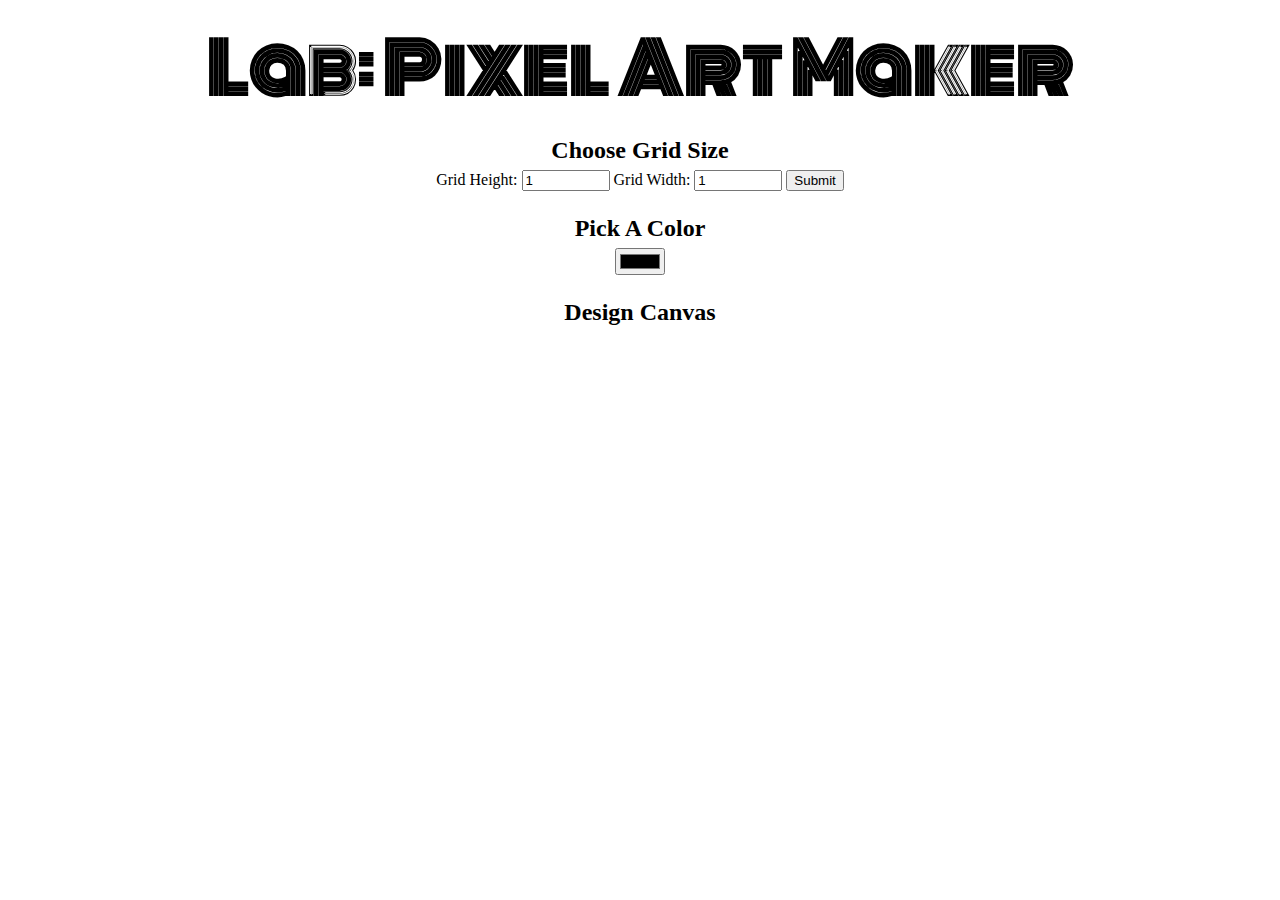
<file: Lesson 21/project-pixel-art-maker-starter-master/index.html>
<!DOCTYPE html>
<html>
<head>
    <title>Pixel Art Maker!</title>
    <link rel="stylesheet" href="https://fonts.googleapis.com/css?family=Monoton">
    <link rel="stylesheet" href="styles.css">
</head>
<body>
    <h1>Lab: Pixel Art Maker</h1>

    <h2>Choose Grid Size</h2>
    <form id="sizePicker">
        Grid Height:
        <input type="number" id="inputHeight" name="height" min="1" value="1">
        Grid Width:
        <input type="number" id="inputWeight" name="width" min="1" value="1">
        <input type="submit">
    </form>

    <h2>Pick A Color</h2>
    <input type="color" id="colorPicker">

    <h2>Design Canvas</h2>
    <table id="pixelCanvas">
        
    </table>

    <script
      src="http://code.jquery.com/jquery-3.3.1.min.js"
      integrity="sha256-FgpCb/KJQlLNfOu91ta32o/NMZxltwRo8QtmkMRdAu8="
      crossorigin="anonymous"></script>
    
    <script src="designs.js"></script>
</body>
</html>
</file>
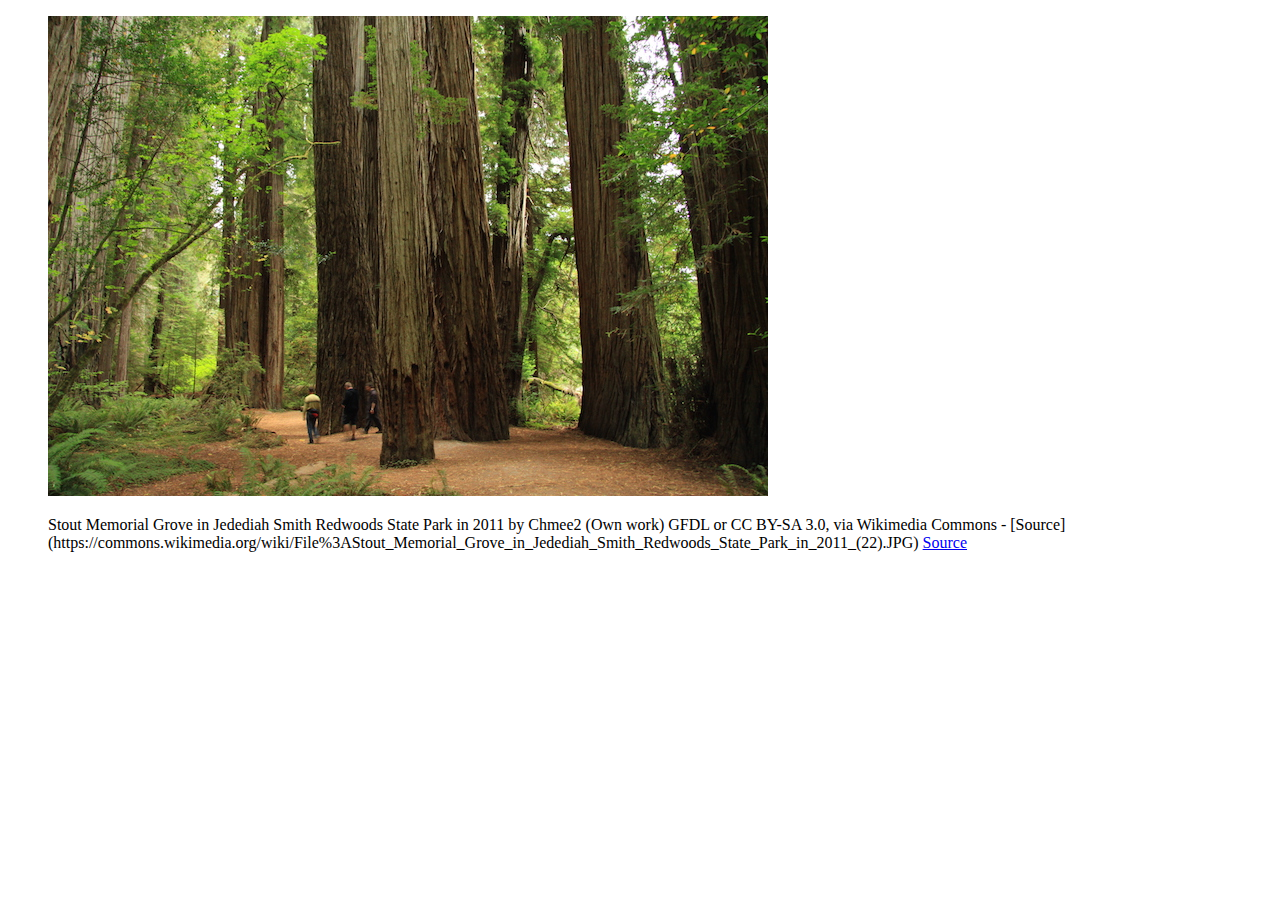
<file: Lesson 3/figures/index.html>
<!DOCTYPE html>
<html lang="en">
<head>
  <meta charset="UTF-8">
  <title>Figures Quiz</title>
  <!-- the next line loads the tests for the Udacity Feedback extension -->
  <meta name="udacity-grader" content="http://udacity.github.io/fend/fend-refresh/lesson2/problem-set/figures/tests.json">
</head>
<body>
  <!--
  You'll see some text written like this below: [words that are displayed](http://website.com). This is Markdown syntax for a link. You can think of Markdown as HTML shorthand. You'll need to turn it into HTML that looks like <a href="http://website.com">words that are displayed</a>.

  Learn more about Markdown here: https://daringfireball.net/projects/markdown/
  -->

  <!-- Turn this into HTML! -->
 <!--  <img src="redwoods_state_park.jpg" alt="redwoods_state_park.jpg">
  
<p>
  Stout Memorial Grove in Jedediah Smith Redwoods State Park in 2011 by Chmee2 (Own work) GFDL or CC BY-SA 3.0, via Wikimedia Commons - [Source](https://commons.wikimedia.org/wiki/File%3AStout_Memorial_Grove_in_Jedediah_Smith_Redwoods_State_Park_in_2011_(22).JPG)

  <a href="https://commons.wikimedia.org/wiki/File%3AStout_Memorial_Grove_in_Jedediah_Smith_Redwoods_State_Park_in_2011_(22).JPG">Source</a>
</p> -->

<figure>
<img src="redwoods_state_park.jpg" alt="redwoods_state_park.jpg">
  <figcaption>
<p>
  Stout Memorial Grove in Jedediah Smith Redwoods State Park in 2011 by Chmee2 (Own work) GFDL or CC BY-SA 3.0, via Wikimedia Commons - [Source](https://commons.wikimedia.org/wiki/File%3AStout_Memorial_Grove_in_Jedediah_Smith_Redwoods_State_Park_in_2011_(22).JPG)

  <a href="https://commons.wikimedia.org/wiki/File%3AStout_Memorial_Grove_in_Jedediah_Smith_Redwoods_State_Park_in_2011_(22).JPG">Source</a>
</p>
</figcaption>
</figure>

</body>
</html>
</file>
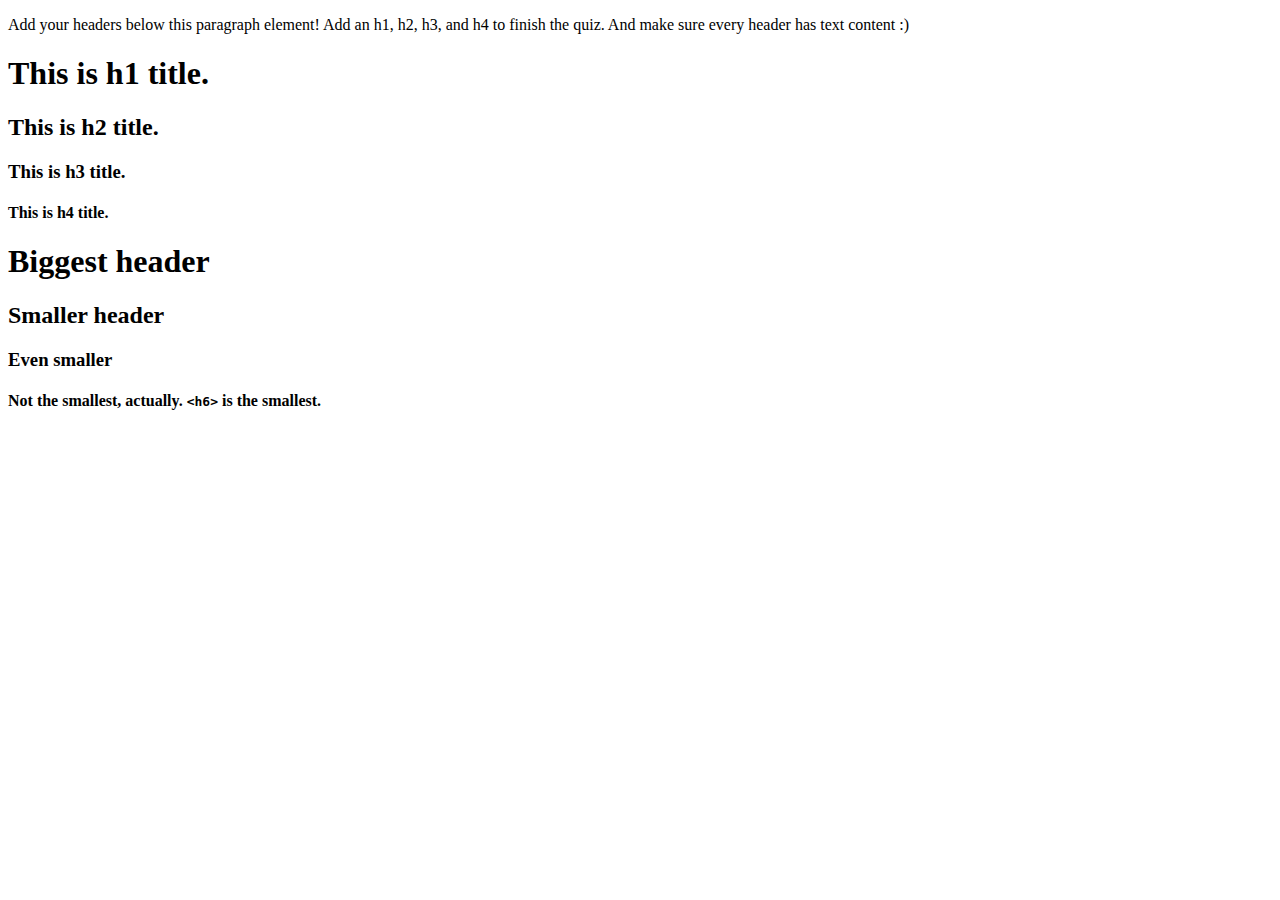
<file: Lesson 3/headers/index.html>
<!DOCTYPE html>
<html lang="en">
<head>
  <meta charset="UTF-8">
  <title>Headers Quiz</title>
  <!-- the next line loads the tests for the Udacity Feedback extension -->
  <meta name="udacity-grader" content="http://udacity.github.io/fend/fend-refresh/lesson2/problem-set/headers/tests.json">
</head>
<body>
  <p>Add your headers below this paragraph element! Add an h1, h2, h3, and h4 to finish the quiz. And make sure every header has text content :)</p>
  <h1>This is h1 title.</h1>
  <h2>This is h2 title.</h2>
  <h3>This is h3 title.</h3>
  <h4>This is h4 title.</h4>

   <h1>Biggest header</h1>
  <h2>Smaller header</h2>
  <h3>Even smaller</h3>
  <h4>Not the smallest, actually. <code>&lt;h6&gt;</code> is the smallest.</h4>
  
</body>
</html>
</file>
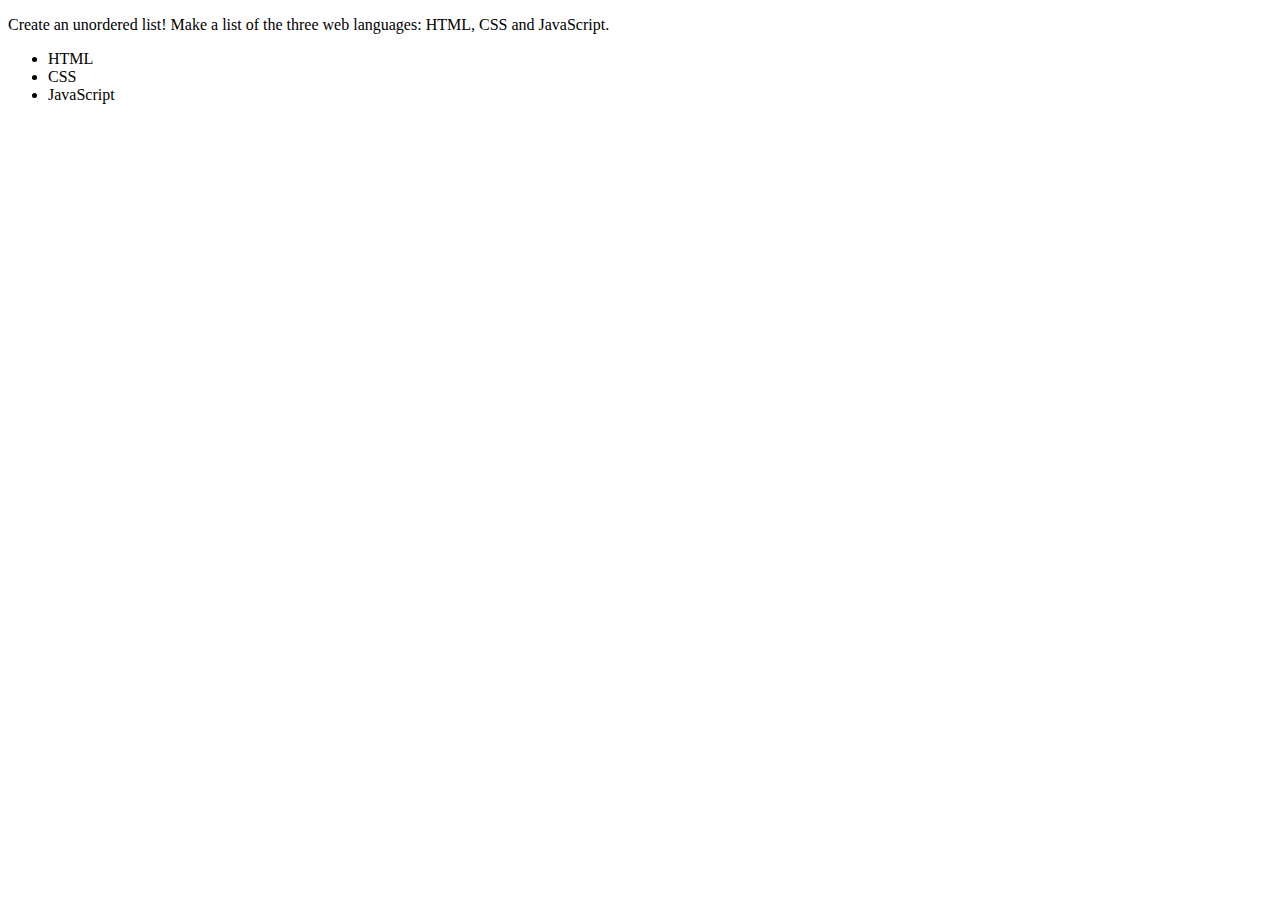
<file: Lesson 3/lists/index.html>
<!DOCTYPE html>
<html lang="en">
<head>
  <meta charset="UTF-8">
  <title>Lists Quiz</title>
  <!-- the next line loads the tests for the Udacity Feedback extension -->
  <meta name="udacity-grader" content="http://udacity.github.io/fend/fend-refresh/lesson2/problem-set/lists/tests.json">
</head>
<body>
  <p>Create an unordered list! Make a list of the three web languages: HTML, CSS and JavaScript.</p>
  <!-- 
  Your code goes here!
  -->
  <ul>
  	<li>HTML</li>
  	<li>CSS</li>
  	<li>JavaScript</li>
  </ul>
</body>
</html>
</file>
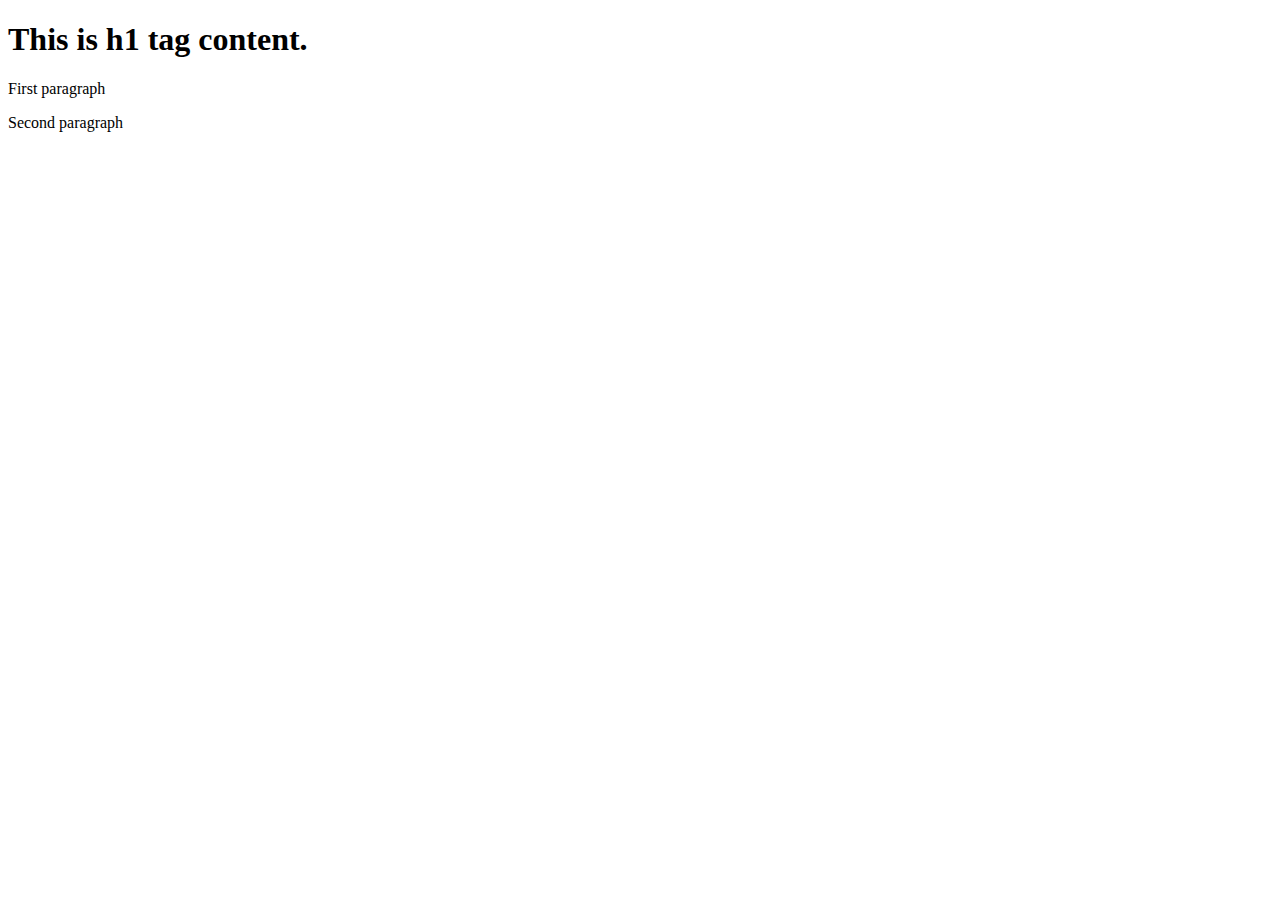
<file: Lesson 3/tree-to-html/index.html>
<!DOCTYPE html>
<html lang="en">
<head>
  <meta charset="UTF-8">
  <title>Tree to HTML</title>
  <!-- the next line loads the tests for the Udacity Feedback extension -->
  <meta name="udacity-grader" content="http://udacity.github.io/fend/fend-refresh/lesson2/problem-set/tree-to-html/tests.json">
</head>
<body>
  <!-- Did you notice that the body tag - the top of the sample tree - is already here? You don't need to add another one. -->
  <!-- Your code goes here! -->
  <h1>This is h1 tag content.</h1>
  <div>
  	<p>
  		First paragraph
  	</p>
  	<p>
  		Second paragraph
  	</p>
  </div>

 <!--  <h1>My Header!</h1>
  <div>
    <p>Very intelligent content.</p>
    <p>These words are insightful.</p>
  </div> -->
  
</body>
</html>
</file>
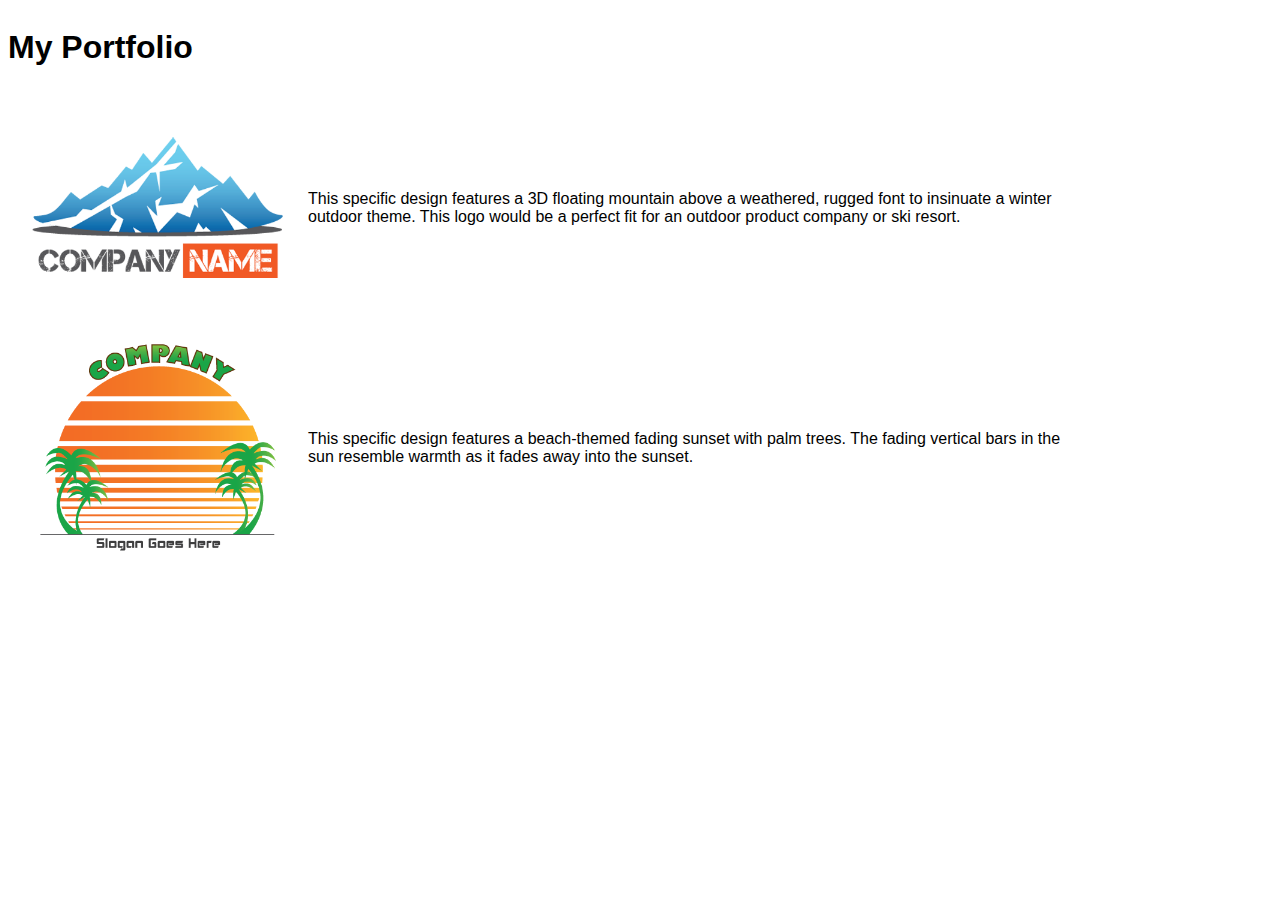
<file: Lesson 6/link-to-a-stylesheet/index.html>
<!DOCTYPE html>

<!-- Instructions: Add a link to the stylesheet 'styles.css' at the designated spot below. -->

<!-- Hints:

* sample link: <link href="path-to-stylesheet/stylesheet.css" rel="stylesheet">
* path to stylesheet: "css/styles.css"

-->

<html>
<head>
	<title>Link to a Stylesheet Quiz</title>
	<!-- the next line loads the tests for the Udacity Feedback extension -->
	<meta name="udacity-grader" content="http://udacity.github.io/fend/lessons/L3/problem-set/10-link-to-a-stylesheet/tests.json">
	<!-- add link here -->
	<link href="css/styles.css" rel="stylesheet">
</head>
<body>
	<div class="container">
		<div class="portfolio">
			<h1>My Portfolio</h1>
			<div class="item">
				<img src="img/out-cold.png" width="300">
				<span>This specific design features a 3D floating mountain above a weathered, rugged font to insinuate a winter outdoor theme. This logo would be a perfect fit for an outdoor product company or ski resort.</span>
			</div>
			<div class="item">
				<img src="img/retro-beach.png" width="300">
				<span>This specific design features a beach-themed fading sunset with palm trees. The fading vertical bars in the sun resemble warmth as it fades away into the sunset.</span>
			</div>
		</div>
	</div>
</body>
</html>
</file>
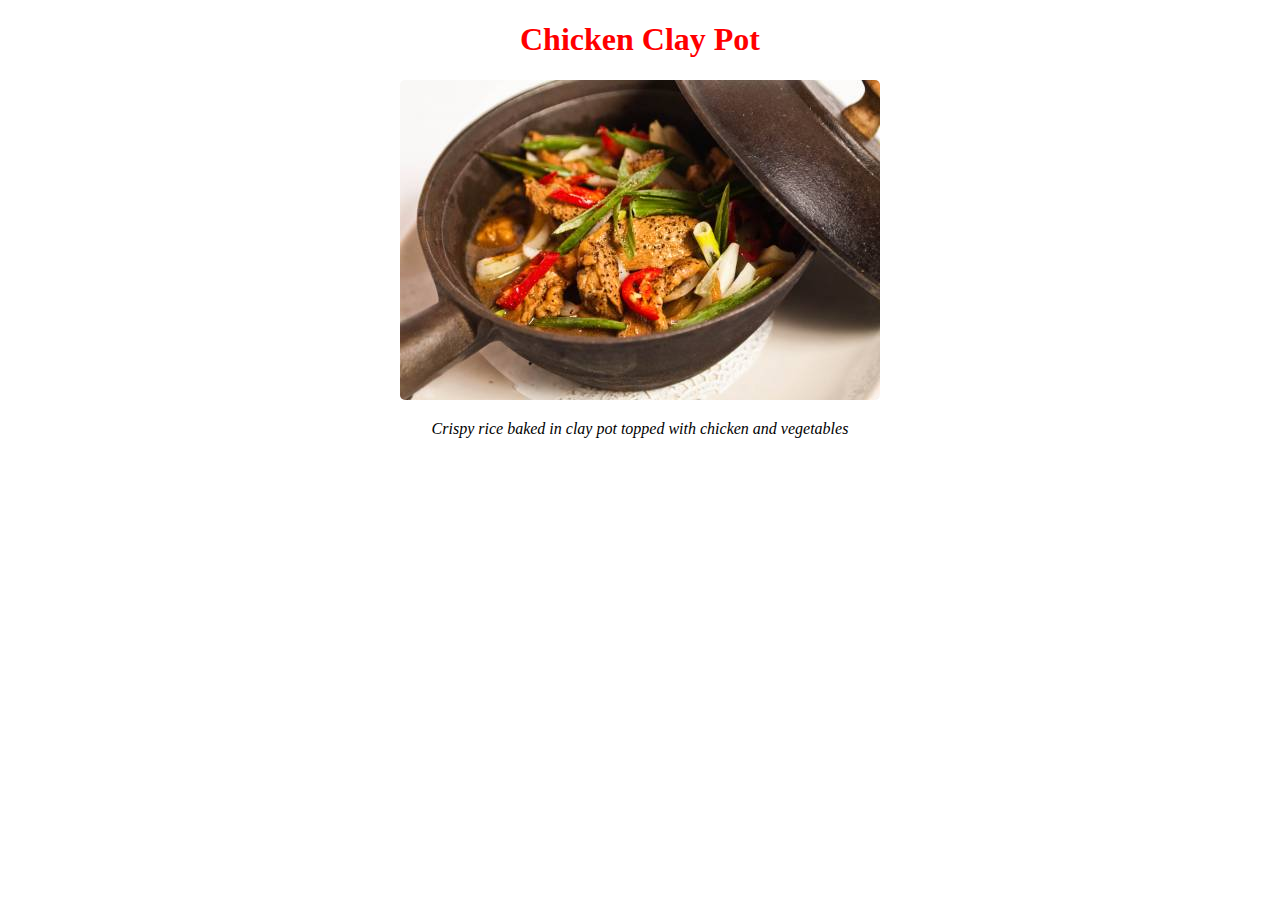
<file: Lesson 6/writing-selectors/index.html>
<!DOCTYPE html>
<html>
<head>
	<title>Writing Selectors Quiz</title>
	<!-- the next line loads the tests for the Udacity Feedback extension -->
	<meta name="udacity-grader" content="http://udacity.github.io/fend/lessons/L3/problem-set/05-writing-selectors/tests.json">
	<style>
		/* missing id */#menu {
			text-align: center;
		}
		/* missing class */ .item{
			color: red;
		}
		/* missing class */ .picture{
			border-radius: 5px;
		}
		/* missing class */ .description{
			font-style: italic;
		}
	</style>
</head>
<body>
	<div id="menu">
		<h1 class="item">Chicken Clay Pot</h1>
		<img src="img/clay-pot.jpg" alt="clay pot" class="picture">
		<p class="description">Crispy rice baked in clay pot topped with chicken and vegetables</p>
	</div>
</body>
</html>
</file>
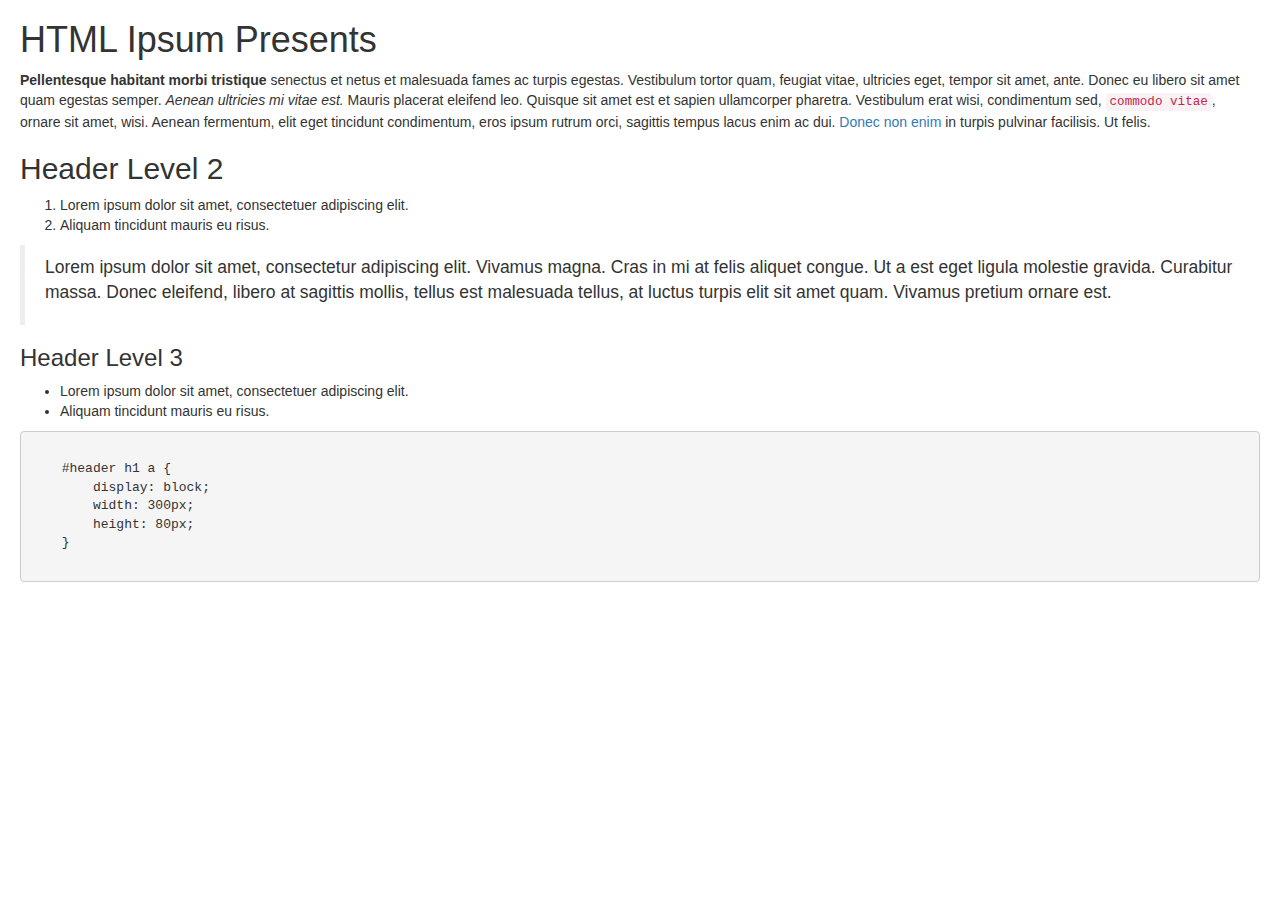
<file: Lesson 7/practice-keyboard-shortcuts/index.html>
<!DOCTYPE html>
<html lang="en">
<head>
    <meta charset="UTF-8">
    <title>Keyboard Shortcuts - Practice</title>
    <link rel="stylesheet" type="text/css" href="css/main.css" media="screen">
    <style>
        body {
            padding: 0 20px 0 20px;
        }
    </style>
</head>
<body>
    <h1>HTML Ipsum Presents</h1>
           
    <p><strong>Pellentesque habitant morbi tristique</strong> senectus et netus et malesuada fames ac turpis egestas. Vestibulum tortor quam, feugiat vitae, ultricies eget, tempor sit amet, ante. Donec eu libero sit amet quam egestas semper. <em>Aenean ultricies mi vitae est.</em> Mauris placerat eleifend leo. Quisque sit amet est et sapien ullamcorper pharetra. Vestibulum erat wisi, condimentum sed, <code>commodo vitae</code>, ornare sit amet, wisi. Aenean fermentum, elit eget tincidunt condimentum, eros ipsum rutrum orci, sagittis tempus lacus enim ac dui. <a href="#">Donec non enim</a> in turpis pulvinar facilisis. Ut felis.</p>

    <h2>Header Level 2</h2>
               
    <ol>
       <li>Lorem ipsum dolor sit amet, consectetuer adipiscing elit.</li>
       <li>Aliquam tincidunt mauris eu risus.</li>
    </ol>

    <blockquote><p>Lorem ipsum dolor sit amet, consectetur adipiscing elit. Vivamus magna. Cras in mi at felis aliquet congue. Ut a est eget ligula molestie gravida. Curabitur massa. Donec eleifend, libero at sagittis mollis, tellus est malesuada tellus, at luctus turpis elit sit amet quam. Vivamus pretium ornare est.</p></blockquote>

    <h3>Header Level 3</h3>

    <ul>
       <li>Lorem ipsum dolor sit amet, consectetuer adipiscing elit.</li>
       <li>Aliquam tincidunt mauris eu risus.</li>
    </ul>

    <pre><code>
    #header h1 a { 
        display: block; 
        width: 300px; 
        height: 80px; 
    }
    </code></pre>
</body>
</html>
</file>
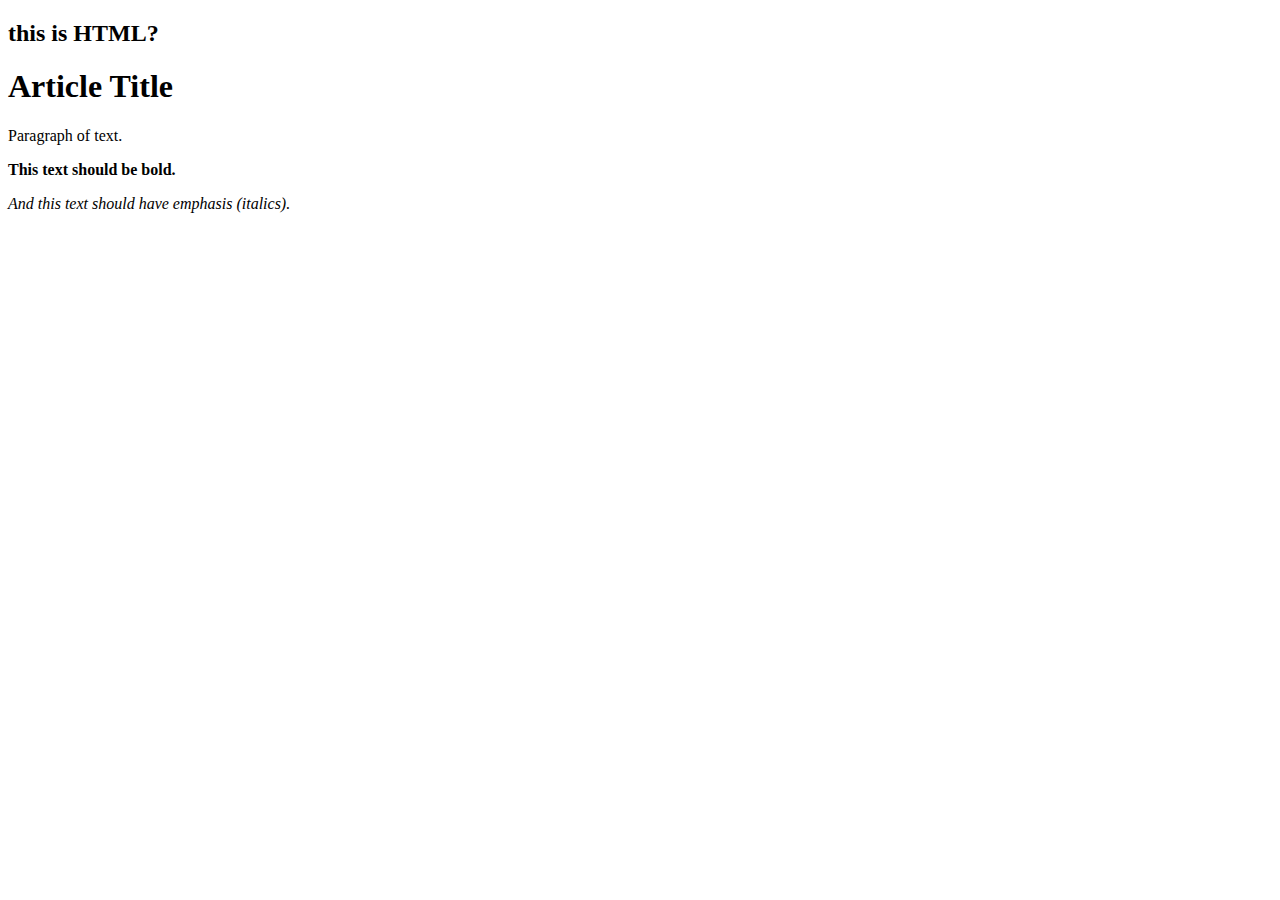
<file: Lesson 2/lesson2.html>
<!DOCTYPE html>
<html>

	<head>
		<meta charset="utf-8">
		<title>This is a title</title>
	</head>

	<body>

		<h2>this is HTML?</h2>

		<div>
			<h1>Article Title</h1>
			<p>Paragraph of text.</p>
		</div>

		<p>
			<strong>This text should be bold.</strong>
		</p>
		<p>
			<em>And this text should have emphasis (italics).</em>
		</p>

	</body>

</html>
</file>
<file: Lesson 21/project-pixel-art-maker-starter-master/styles.css>
body {
    text-align: center;
}

h1 {
    font-family: Monoton;
    font-size: 70px;
    margin: 0.2em;
}

h2 {
    margin: 1em 0 0.25em;
}

h2:first-of-type {
    margin-top: 0.5em;
}

table,
tr,
td {
    border: 1px solid black;
}

table {
    border-collapse: collapse;
    margin: 0 auto;
}

tr {
    height: 20px;
}

td {
    width: 20px;
}

input[type=number] {
    width: 6em;
}
</file>
<file: Lesson 6/link-to-a-stylesheet/css/styles.css>
body {
	font-family: 'Roboto', sans-serif;
}
.container {
	display: flex;
	flex-wrap: wrap;
}
.menu {
	width: 15%;
}
.portfolio {
	width: 85%;
}
.item {
	width: 100%;
	clear: both;
}
.item img {
	float: left
}
.item span {
	display: table-cell;
	vertical-align: middle;
	height: 240px;
}
</file>
<file: Lesson 7/practice-keyboard-shortcuts/css/main.css>
html {
  font-family: sans-serif;
  -ms-text-size-adjust: 100%;
  -webkit-text-size-adjust: 100%;
}
body {
  margin: 0;
}
a {
  background-color: transparent;
}
b,
strong {
  font-weight: bold;
}
dfn {
  font-style: italic;
}
h1 {
  font-size: 2em;
  margin: 0.67em 0;
}
mark {
  background: #ff0;
  color: #000;
}
small {
  font-size: 80%;
}
sub,
sup {
  font-size: 75%;
  line-height: 0;
  position: relative;
  vertical-align: baseline;
}
sup {
  top: -0.5em;
}
sub {
  bottom: -0.25em;
}
img {
  border: 0;
}
figure {
  margin: 1em 40px;
}
hr {
  -webkit-box-sizing: content-box;
     -moz-box-sizing: content-box;
          box-sizing: content-box;
  height: 0;
}
pre {
  overflow: auto;
}
code,
kbd,
pre,
samp {
  font-family: monospace, monospace;
  font-size: 1em;
}
fieldset {
  border: 1px solid #c0c0c0;
  margin: 0 2px;
  padding: 0.35em 0.625em 0.75em;
}
legend {
  border: 0;
  padding: 0;
}
textarea {
  overflow: auto;
}
optgroup {
  font-weight: bold;
}
table {
  border-collapse: collapse;
  border-spacing: 0;
}
td,
th {
  padding: 0;
}
* {
  -webkit-box-sizing: border-box;
  -moz-box-sizing: border-box;
  box-sizing: border-box;
}
html {
  font-size: 10px;
  -webkit-tap-highlight-color: rgba(0, 0, 0, 0);
}
body {
  font-family: "Helvetica Neue", Helvetica, Arial, sans-serif;
  font-size: 14px;
  line-height: 1.42857143;
  color: #333333;
  background-color: #ffffff;
}
input,
button,
select,
textarea {
  font-family: inherit;
  font-size: inherit;
  line-height: inherit;
}
a {
  color: #337ab7;
  text-decoration: none;
}
figure {
  margin: 0;
}
img {
  vertical-align: middle;
}
hr {
  margin-top: 20px;
  margin-bottom: 20px;
  border: 0;
  border-top: 1px solid #eeeeee;
}
h1,
h2,
h3,
h4,
h5,
h6 {
  font-family: inherit;
  font-weight: 500;
  line-height: 1.1;
  color: inherit;
}
h1,
h2,
h3 {
  margin-top: 20px;
  margin-bottom: 10px;
}
h4,
h5,
h6 {
  margin-top: 10px;
  margin-bottom: 10px;
}
h1 {
  font-size: 36px;
}
h2 {
  font-size: 30px;
}
h3 {
  font-size: 24px;
}
h4 {
  font-size: 18px;
}
h5 {
  font-size: 14px;
}
h6 {
  font-size: 12px;
}
p {
  margin: 0 0 10px;
}
ul,
ol {
  margin-top: 0;
  margin-bottom: 10px;
}
ul ul,
ol ul,
ul ol,
ol ol {
  margin-bottom: 0;
}
blockquote {
  padding: 10px 20px;
  margin: 0 0 20px;
  font-size: 17.5px;
  border-left: 5px solid #eeeeee;
}
address {
  margin-bottom: 20px;
  font-style: normal;
  line-height: 1.42857143;
}
code,
kbd,
pre,
samp {
  font-family: Menlo, Monaco, Consolas, "Courier New", monospace;
}
code {
  padding: 2px 4px;
  font-size: 90%;
  color: #c7254e;
  background-color: #f9f2f4;
  border-radius: 4px;
}
kbd {
  padding: 2px 4px;
  font-size: 90%;
  color: #ffffff;
  background-color: #333333;
  border-radius: 3px;
  -webkit-box-shadow: inset 0 -1px 0 rgba(0, 0, 0, 0.25);
          box-shadow: inset 0 -1px 0 rgba(0, 0, 0, 0.25);
}
kbd kbd {
  padding: 0;
  font-size: 100%;
  font-weight: bold;
  -webkit-box-shadow: none;
          box-shadow: none;
}
pre {
  display: block;
  padding: 9.5px;
  margin: 0 0 10px;
  font-size: 13px;
  line-height: 1.42857143;
  word-break: break-all;
  word-wrap: break-word;
  color: #333333;
  background-color: #f5f5f5;
  border: 1px solid #cccccc;
  border-radius: 4px;
}
pre code {
  padding: 0;
  font-size: inherit;
  color: inherit;
  white-space: pre-wrap;
  background-color: transparent;
  border-radius: 0;
}
table {
  background-color: transparent;
}
caption {
  padding-top: 8px;
  padding-bottom: 8px;
  color: #777777;
  text-align: left;
}
th {
  text-align: left;
}
</file>
